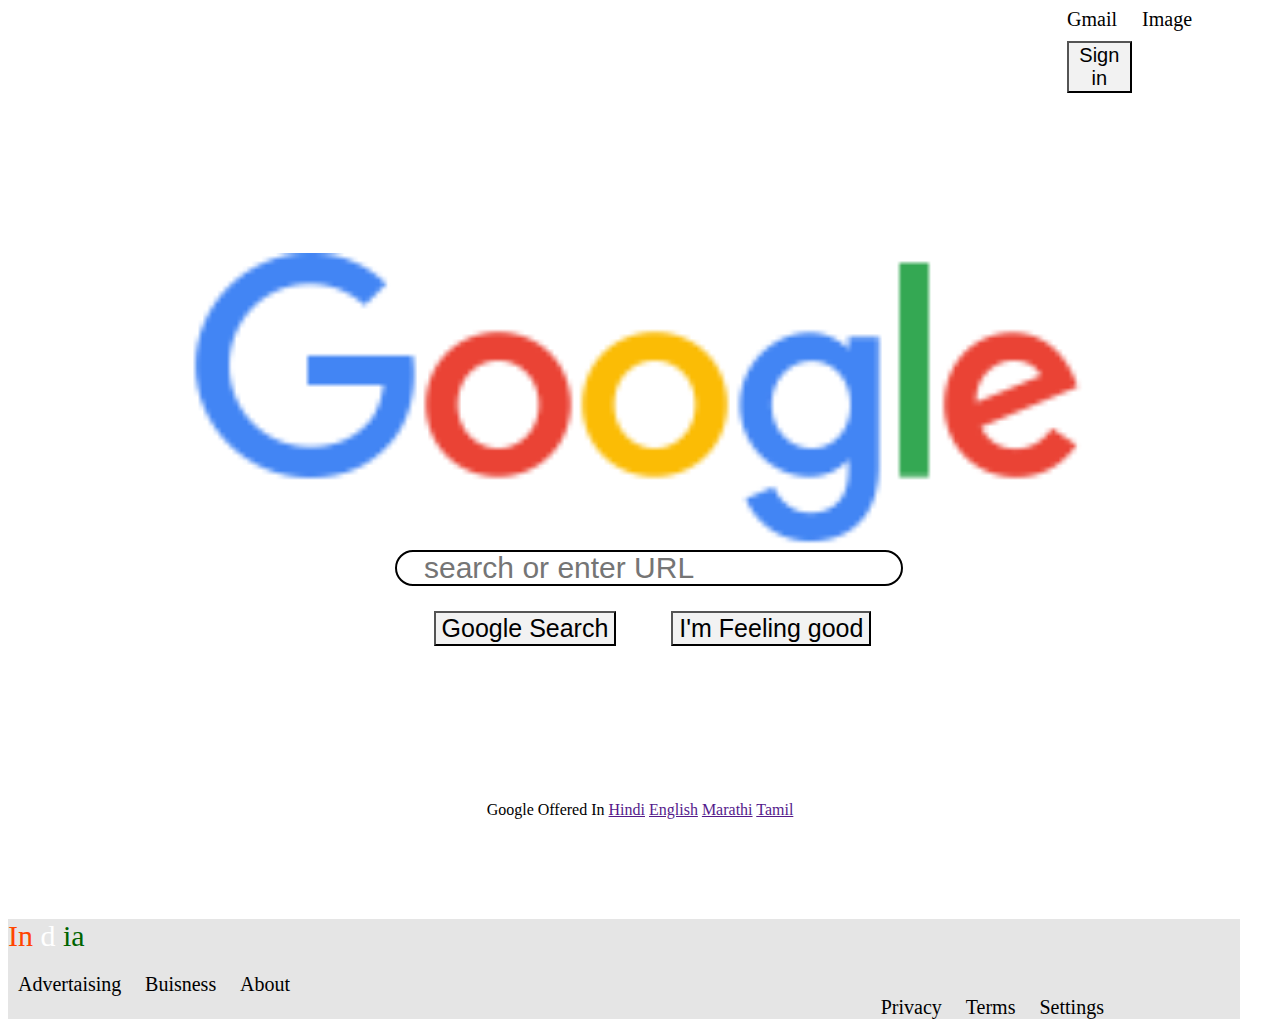
<file: index.html>
<!DOCTYPE html>
<html>
<head>
     <title>google.com</title>
     <link rel="stylesheet"  type="text/css" href="google.css">
</head>
    <body>
        <div class="link">  
            <a class="a" href="https://www.google.com/gmail/about/#"> Gmail</a>
            <a class="a" href="https://www.google.com/imghp?hl=en
"> Image</a>
           <a href="https://accounts.google.com/signin/v2/identifier?service=CPanel&flowName=GlifWebSignIn&flowEntry=ServiceLogin"> <button class="btn" >Sign in</button></a>
        </div>
        <div>
        <div class="icon"><center><img width=900px; src="googlelogo_color_92x30dp.png"></center></div>
               <center> <form class="form">
                <input class="input" style="border-radius: 100px;width: 500px;height: 30px;border: 2px solid black" type="URL"   name="txtname" placeholder="   search or enter URL" ><br>
                <label><button class="btn1">Google Search</button ><button class="btn2">I'm Feeling good</button></label>

                </form >
                
           
            <div class="langs">
            <label>Google Offered In</label>
            <a href="">Hindi</a>
            <a href="">English</a>
            <a href="">Marathi</a>
            <a href="">Tamil</a>
            </div></center> 

            <div class="footer">
                <div class="country">
                    <span class="india1">In</span>
                    <span class="india2">d</span>
                    <span class="india3">ia</span>
                       </div>
                            <div class="footer-left">
                        <a class="a" href="">Advertaising</a>
                        <a class="a"href="">Buisness</a>
                        <a class="a"href="">About</a>
                                </div>
                    <div class="footer-right">
                    <a class="a" href="">Privacy</a>
                    <a class="a"href="">Terms</a>
                    <a class="a"href="">Settings</a>
               
            </div>
                <div><a  class="k"></a></div>
            </div>
        </div>
    </body>
</html>
</file>
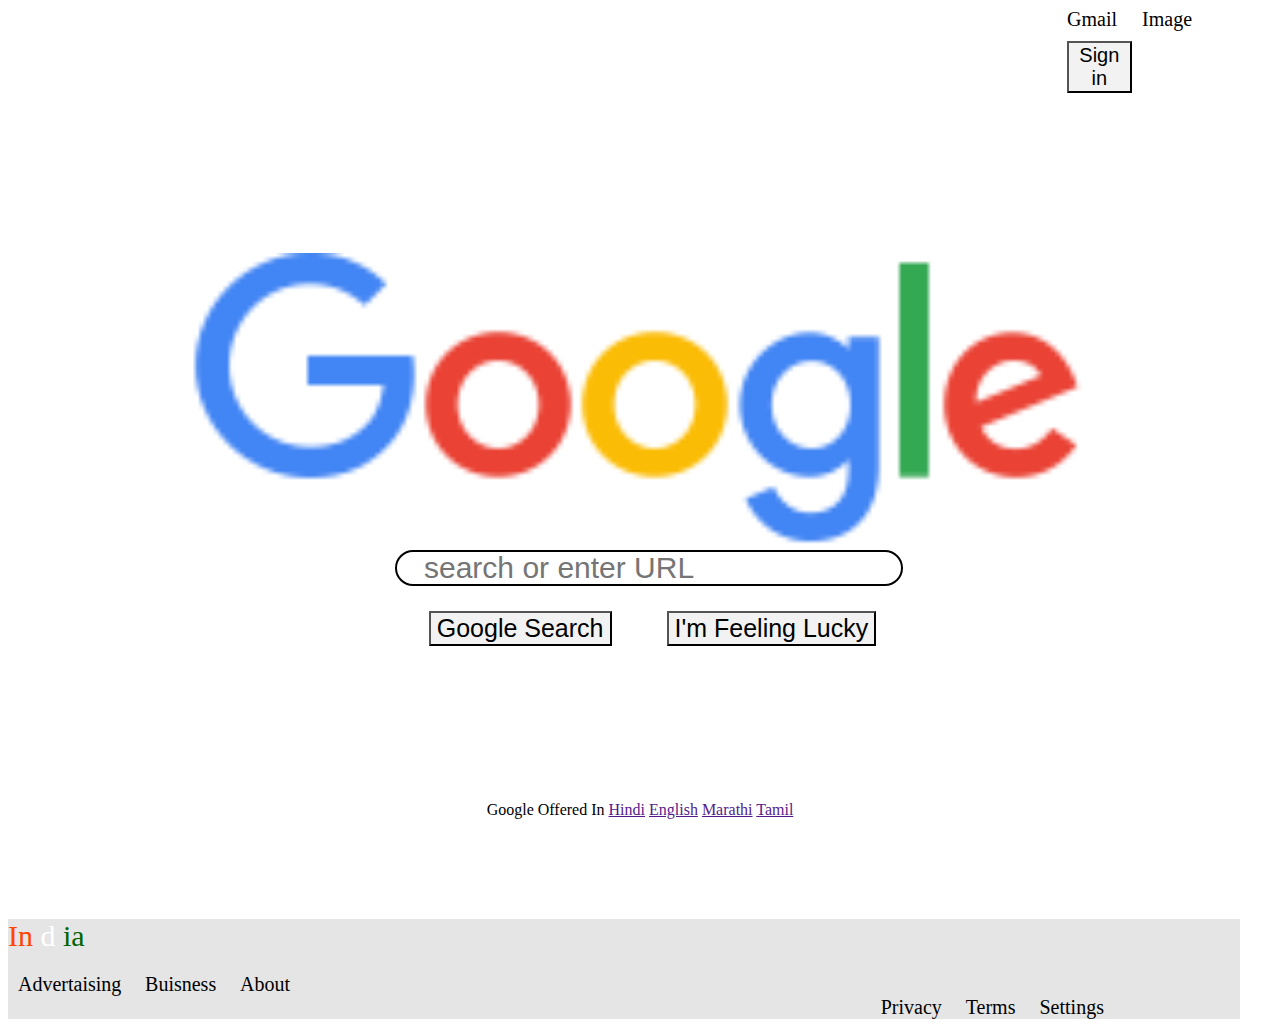
<file: google.html>
<!DOCTYPE html>
<html>
<head>
     <title>google.com</title>
     <link rel="stylesheet"  type="text/css" href="google.css">
</head>
    <body>
        <div class="link">  
            <a class="a" href="https://www.google.com/gmail/about/#"> Gmail</a>
            <a class="a" href="https://www.google.com/imghp?hl=en
"> Image</a>
           <a href="https://accounts.google.com/signin/v2/identifier?service=CPanel&flowName=GlifWebSignIn&flowEntry=ServiceLogin"> <button class="btn" >Sign in</button></a>
        </div>
        <div>
        <div class="icon"><center><img width=900px; src="googlelogo_color_92x30dp.png"></center></div>
               <center> <form class="form">
                <input class="input" style="border-radius: 100px;width: 500px;height: 30px;border: 2px solid black" type="URL"   name="txtname" placeholder="   search or enter URL" ><br>
                <label><button class="btn1">Google Search</button ><button class="btn2">I'm Feeling Lucky</button></label>

                </form >
                
           
            <div class="langs">
            <label>Google Offered In</label>
            <a href="">Hindi</a>
            <a href="">English</a>
            <a href="">Marathi</a>
            <a href="">Tamil</a>
            </div></center> 

            <div class="footer">
                <div class="country">
                    <span class="india1">In</span>
                    <span class="india2">d</span>
                    <span class="india3">ia</span>
                       </div>
                            <div class="footer-left">
                        <a class="a" href="">Advertaising</a>
                        <a class="a"href="">Buisness</a>
                        <a class="a"href="">About</a>
                                </div>
                    <div class="footer-right">
                    <a class="a" href="">Privacy</a>
                    <a class="a"href="">Terms</a>
                    <a class="a"href="">Settings</a>
               
            </div>
                <div><a  class="k"></a></div>
            </div>
        </div>
    </body>
</html>
</file>
<file: google.css>
.link{
    margin-left: 83%;
    font-size: 20px;
    padding: 0%
}
.a{
    margin: 10px;
    color: #000;
    text-decoration: none;
    font-size: 20px;
}
.btn{
    margin: 10px;
    background: #f2f2f2;
    width: 30%;
    font-size: 20px
}
.btn1{
    background: #f2f2f2;
    margin: 25px;
    font-size: 25px;
}
.btn2{
    background: #f2f2f2;
     margin-left: 30px;
    font-size: 25px;
}
.icon{
    margin-top: 150px;
}
.i{
     
    
}
.footer-right{
    background: #e5e5e5;
    margin-left: 70%;
     
}
.footer-left{
    font-size: 15px;
}
.country{
    margin-bottom: 20px;
    font-size: 30px;
}
.langs{
    margin-top: 130px;
    text-decoration: none;
    
    
}
.footer{
    margin-top: 100px;
    width: 97.5%;
    background: #e5e5e5;
    
}
.second{
    font-size: 40px;
    width: 125;
    height: 36;
}




.india {
}

.india3 {
    color: darkgreen
}

.india2 {
    color: white;
}

.india1 {
    color: orangered;
}

.last {
    background-color: yellow;
    width: 10px;
}
.input{
    font-size: 30px;
    margin-left: 18px;
}
</file>
